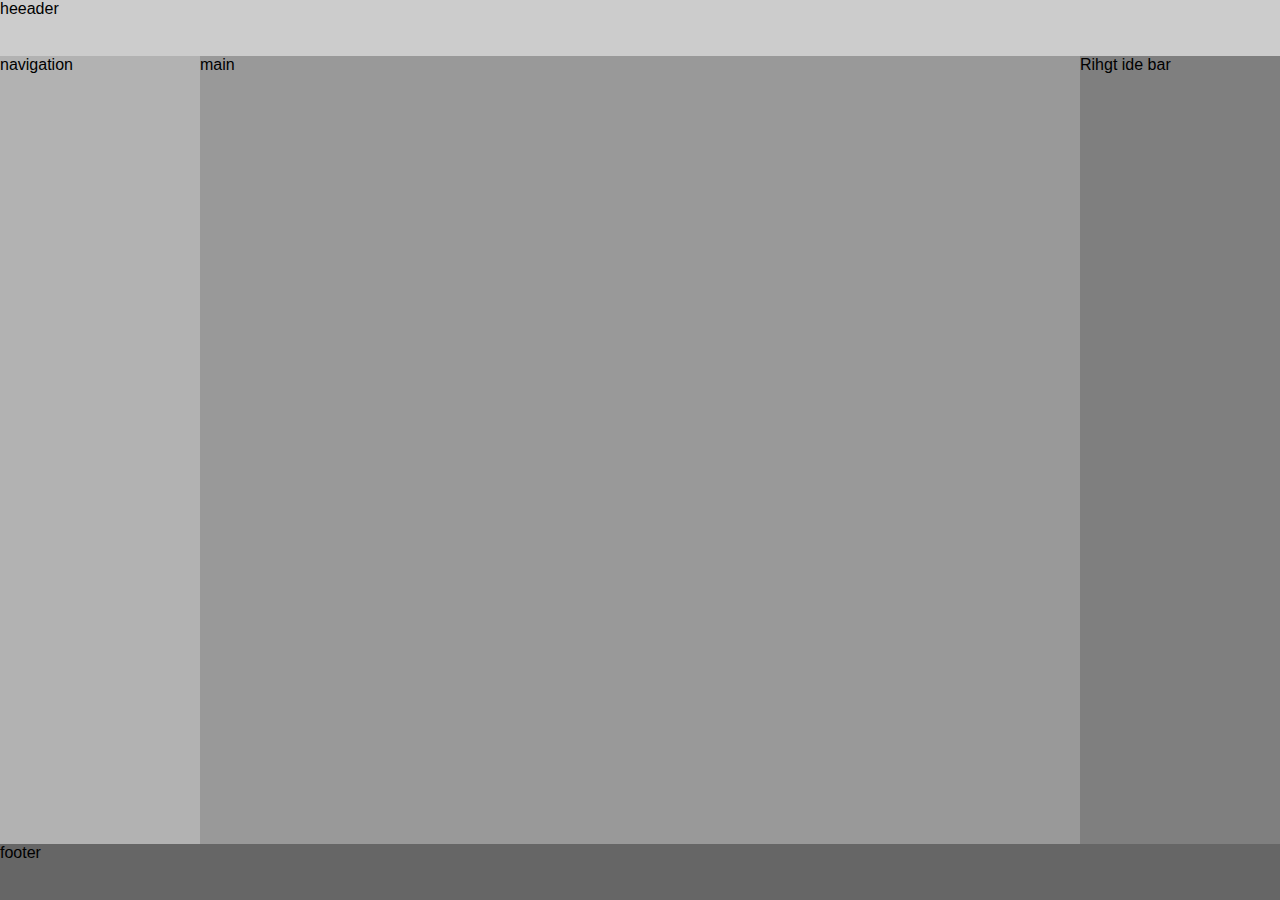
<file: holy_grail/index.html>
<!DOCTYPE html>
<html lang="en">
  <head>
    <meta charset="UTF-8" />
    <meta name="viewport" content="width=device-width, initial-scale=1.0" />
    <title>Document</title>
    <link rel="stylesheet" href="./holy.css" />
  </head>
  <body>
    <div class="container">
      <header>heeader</header>
      <nav>navigation</nav>
      <main>main</main>
      <aside>Rihgt ide bar</aside>
      <footer>footer</footer>
    </div>
  </body>
</html>
</file>
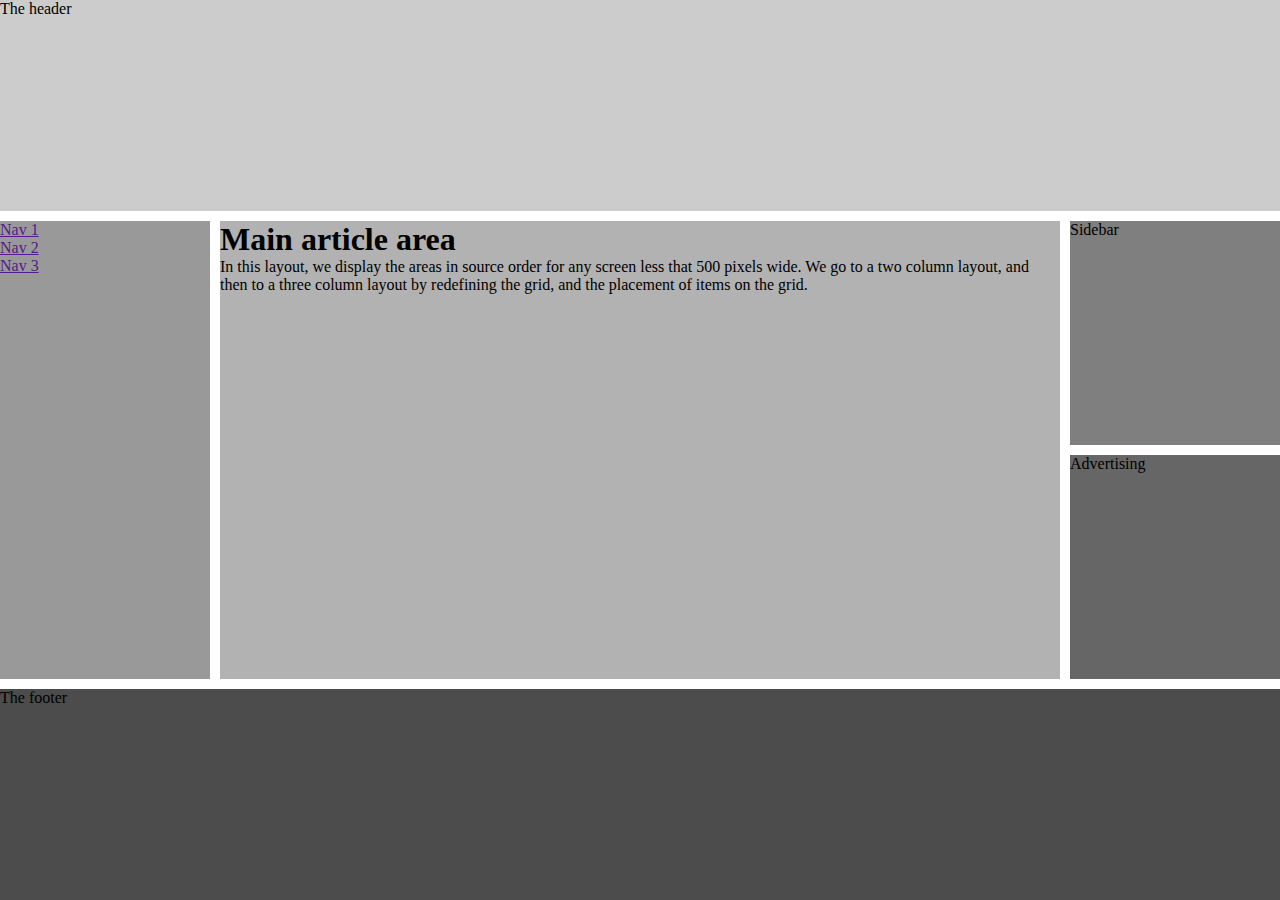
<file: mdn/holy/holy.html>
<!DOCTYPE html>
<html lang="en">
  <head>
    <meta charset="UTF-8" />
    <meta name="viewport" content="width=device-width, initial-scale=1.0" />
    <link rel="stylesheet" href="./holy.css" />
    <title>Document</title>
  </head>
  <body>
    <div class="wrapper">
      <header class="main-head">The header</header>
      <nav class="main-nav">
        <ul>
          <li><a href="">Nav 1</a></li>
          <li><a href="">Nav 2</a></li>
          <li><a href="">Nav 3</a></li>
        </ul>
      </nav>
      <article class="content">
        <h1>Main article area</h1>
        <p>
          In this layout, we display the areas in source order for any screen
          less that 500 pixels wide. We go to a two column layout, and then to a
          three column layout by redefining the grid, and the placement of items
          on the grid.
        </p>
      </article>
      <aside class="side">Sidebar</aside>
      <div class="ad">Advertising</div>
      <footer class="main-footer">The footer</footer>
    </div>
  </body>
</html>
</file>
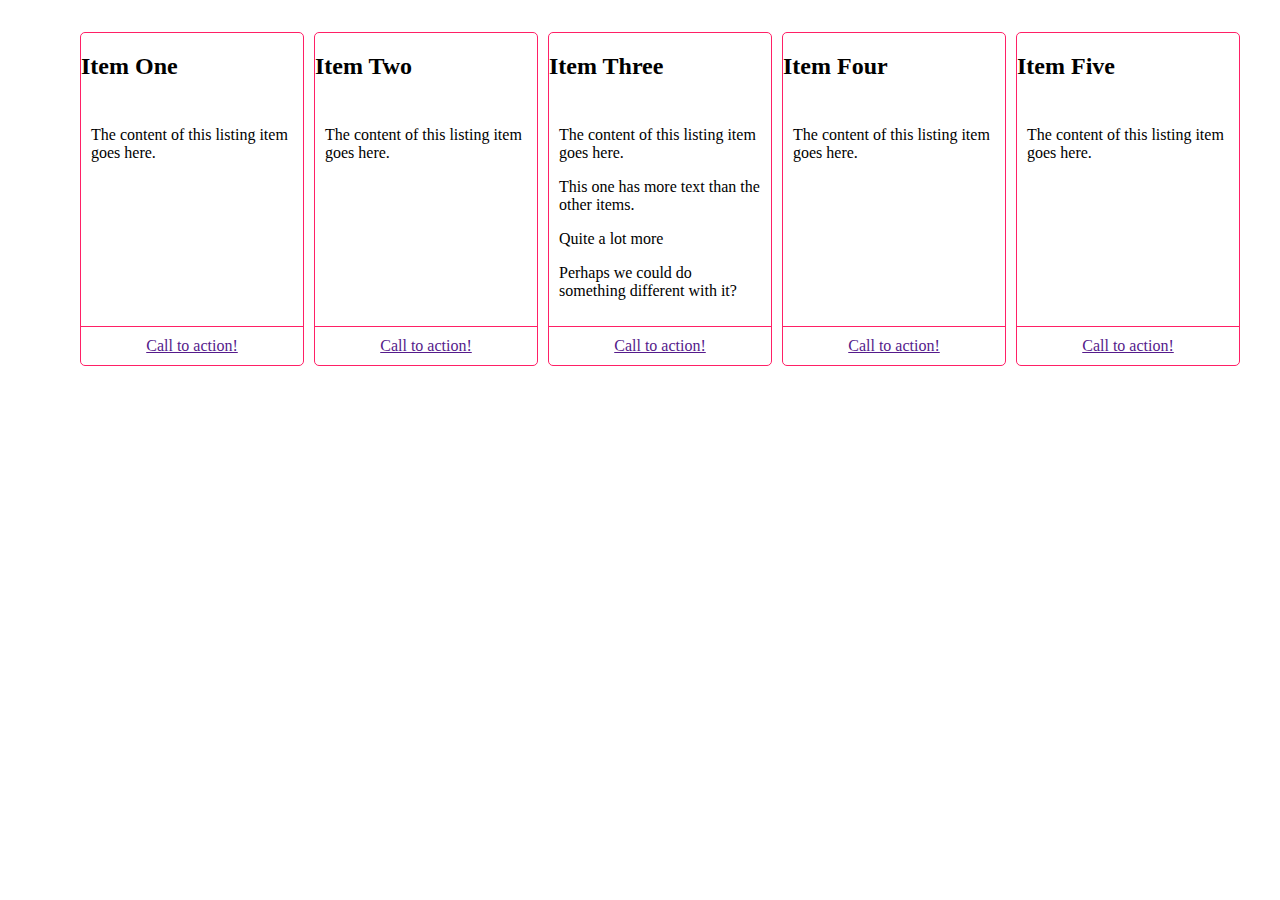
<file: mdn/listing/Listing.html>
<!DOCTYPE html>
<html lang="en">
  <head>
    <meta charset="UTF-8" />
    <meta name="viewport" content="width=device-width, initial-scale=1.0" />
    <link rel="stylesheet" href="./listing.css" />
    <title>Document</title>
  </head>
  <body>
    <ul class="listing">
      <li>
        <h2>Item One</h2>
        <div class="body">
          <p>The content of this listing item goes here.</p>
        </div>
        <div class="cta"><a href="">Call to action!</a></div>
      </li>
      <li>
        <h2>Item Two</h2>
        <div class="body">
          <p>The content of this listing item goes here.</p>
        </div>
        <div class="cta"><a href="">Call to action!</a></div>
      </li>
      <li class="wide">
        <h2>Item Three</h2>
        <div class="body">
          <p>The content of this listing item goes here.</p>
          <p>This one has more text than the other items.</p>
          <p>Quite a lot more</p>
          <p>Perhaps we could do something different with it?</p>
        </div>
        <div class="cta"><a href="">Call to action!</a></div>
      </li>
      <li>
        <h2>Item Four</h2>
        <div class="body">
          <p>The content of this listing item goes here.</p>
        </div>
        <div class="cta"><a href="">Call to action!</a></div>
      </li>
      <li>
        <h2>Item Five</h2>
        <div class="body">
          <p>The content of this listing item goes here.</p>
        </div>
        <div class="cta"><a href="">Call to action!</a></div>
      </li>
    </ul>
  </body>
</html>
</file>
<file: holy_grail/holy.css>
* {
  margin: 0;
  padding: 0;
  box-sizing: border-box;
}

body {
  font-family: Arial, Helvetica, sans-serif;
}

.container {
  min-height: 100vh;
  display: grid;
  grid-template-columns: 1fr;
  grid-template-rows: 50px 50px 1fr 30px 56px;
  grid-template-areas:
    "header"
    "nav"
    "main"
    "aside"
    "footer";
}

@media (min-width: 700px) {
  .container {
    display: grid;
    grid-template-rows: 56px 1fr 56px;
    grid-template-columns: 200px 1fr 200px;
    grid-template-areas:
      "header header header"
      "nav main aside"
      "footer footer footer";
  }
}

header {
  background-color: rgba(0, 0, 0, 0.2);
  grid-area: header;
}
nav {
  background-color: rgba(0, 0, 0, 0.3);
  grid-area: nav;
}
main {
  background-color: rgba(0, 0, 0, 0.4);
  grid-area: main;
}
aside {
  background-color: rgba(0, 0, 0, 0.5);
  grid-area: aside;
}
footer {
  background-color: rgba(0, 0, 0, 0.6);
  grid-area: footer;
}
</file>
<file: mdn/holy/holy.css>
* {
  margin: 0;
  padding: 0;
  box-sizing: border-box;
}

.main-head {
  grid-area: header;
  background-color: rgba(0, 0, 0, 0.2);
}
.content {
  grid-area: content;
  background-color: rgba(0, 0, 0, 0.3);
}
.main-nav {
  grid-area: nav;
  background-color: rgba(0, 0, 0, 0.4);
}
.side {
  grid-area: sidebar;
  background-color: rgba(0, 0, 0, 0.5);
}
.ad {
  grid-area: ad;
  background-color: rgba(0, 0, 0, 0.6);
}
.main-footer {
  grid-area: footer;
  background-color: rgba(0, 0, 0, 0.7);
}

.wrapper {
  min-height: 100vh;
  display: grid;
  grid-gap: 10px;
  grid-template-areas:
    "header"
    "nav"
    "content"
    "sidebar"
    "ad"
    "footer";
}

@media (min-width: 500px) {
  .wrapper {
    grid-template-columns: 1fr 3fr;
    grid-template-areas:
      "header header"
      "nav nav"
      "sidebar content"
      "ad footer";
  }
  nav ul {
    display: flex;
    justify-content: space-between;
  }
}

@media (min-width: 700px) {
  .wrapper {
    grid-template-columns: 1fr 4fr 1fr;
    grid-template-areas:
      "header header header"
      "nav content sidebar"
      "nav content ad"
      "footer footer footer";
  }

  nav ul {
    flex-direction: column;
  }
}
</file>
<file: mdn/listing/listing.css>
.listing {
  list-style: none;
  margin: 2em;
  display: grid;
  gap: 10px;
  grid-template-columns: repeat(auto-fit, minmax(200px, 1fr));
}
.listing li {
  /* background-color: rosybrown; */
  border: 1px solid #ff2066;
  border-radius: 5px;
  display: flex;
  flex-direction: column;
}

.listing .body {
  padding: 10px;
}

.listing .cta {
  margin-top: auto;
  border-top: 1px solid #ff2066;
  padding: 10px;
  text-align: center;
}
</file>
